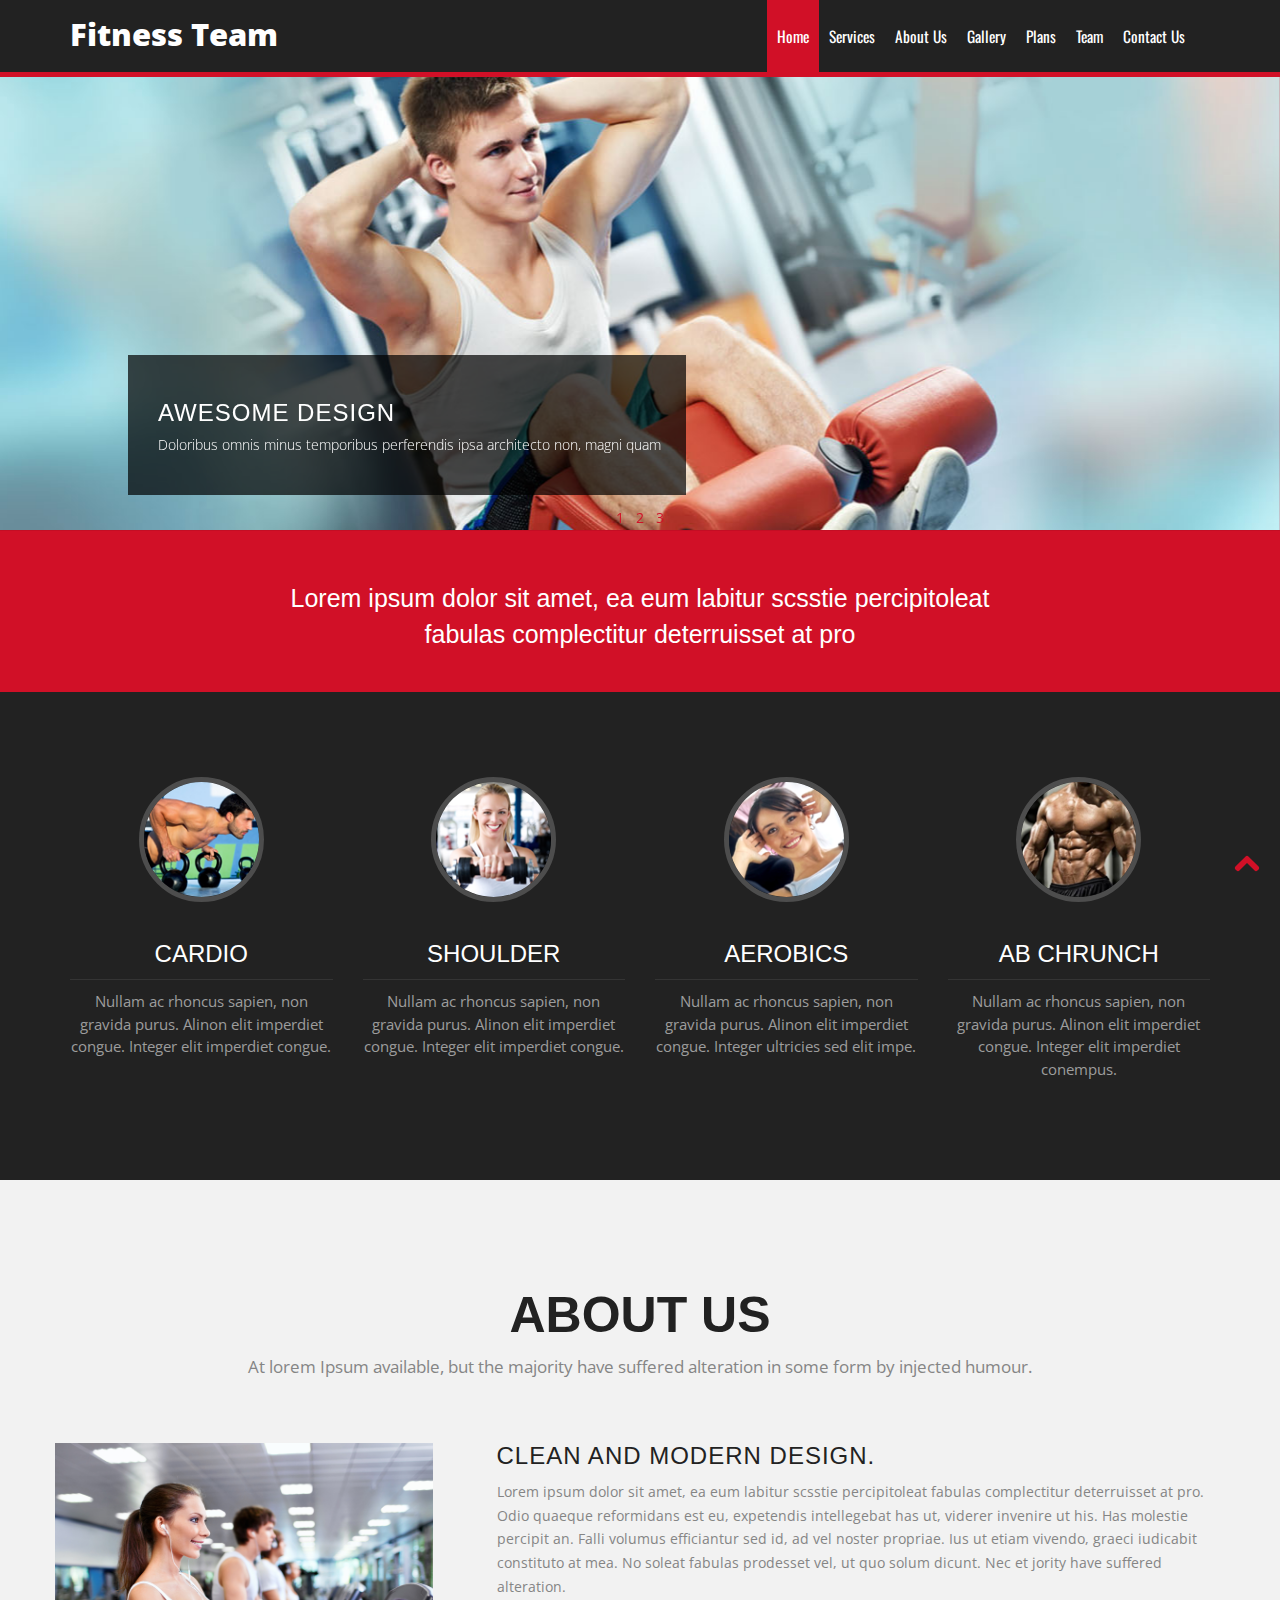
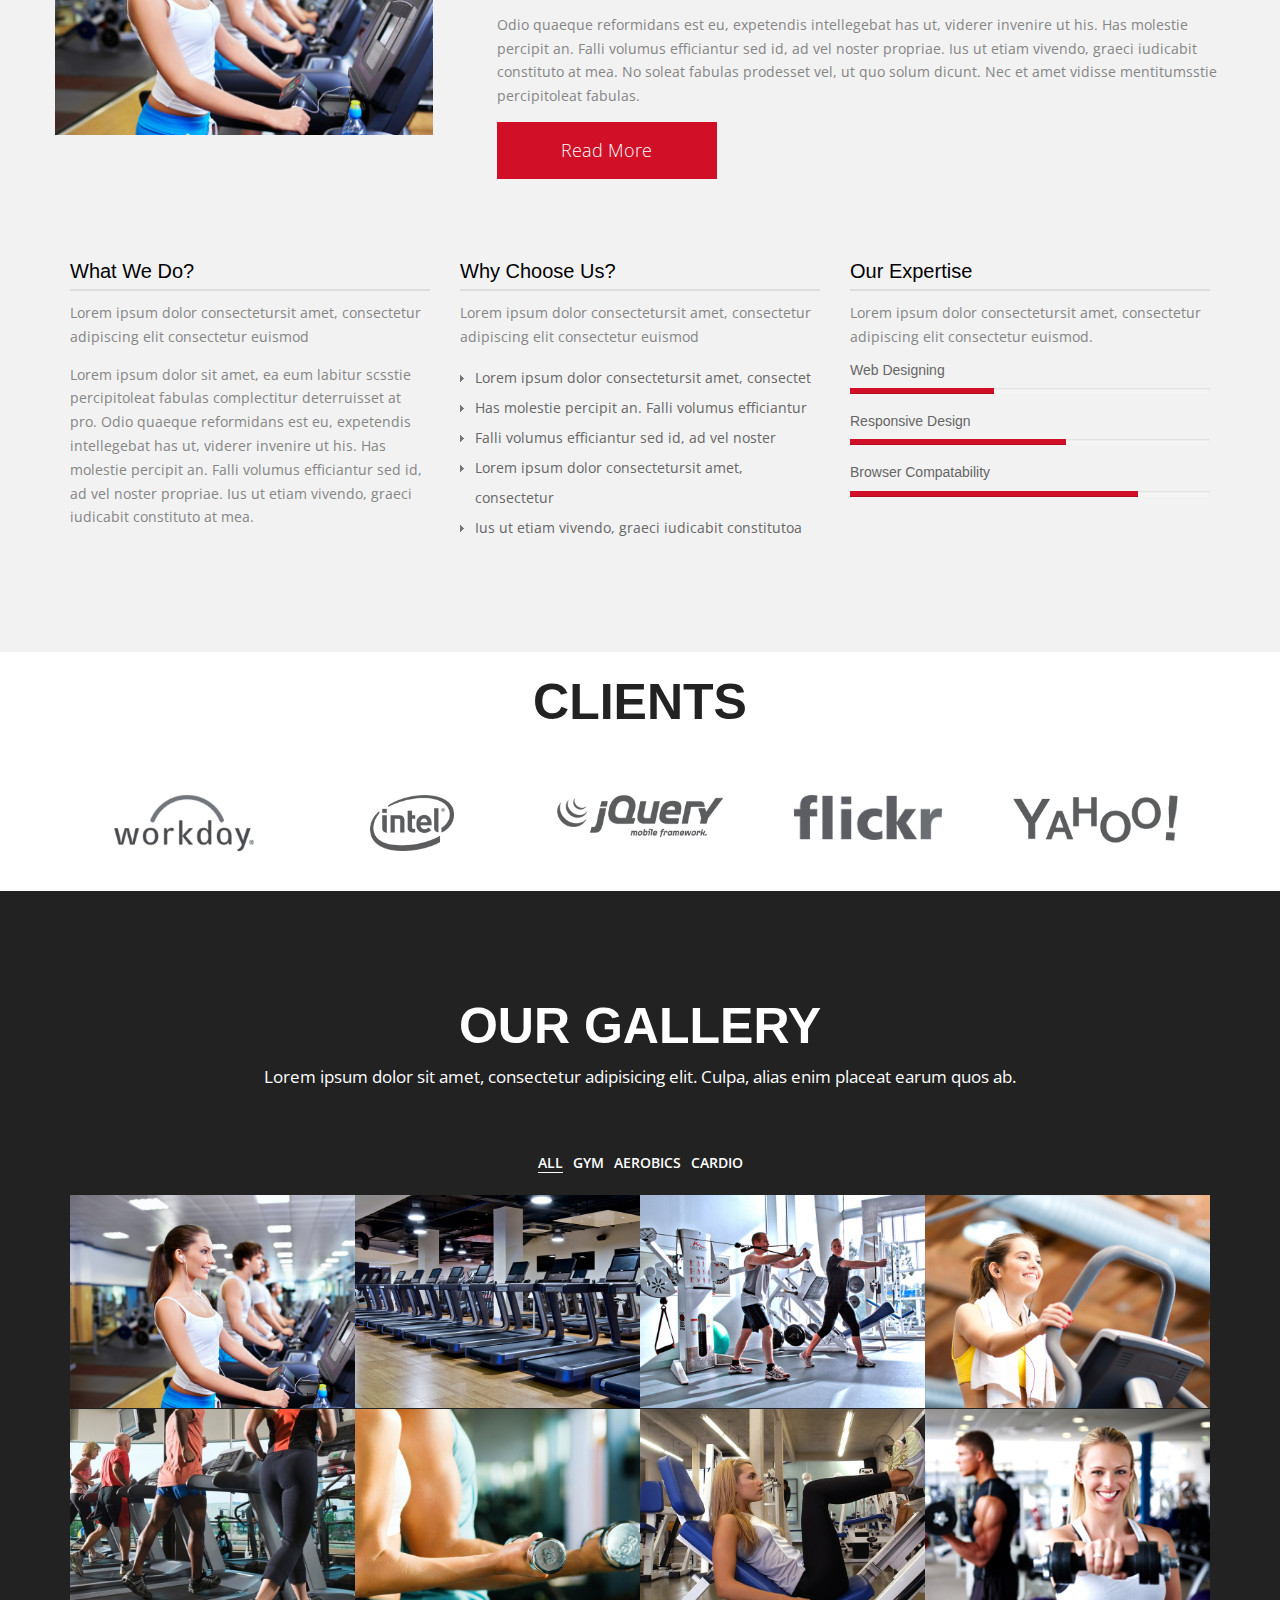
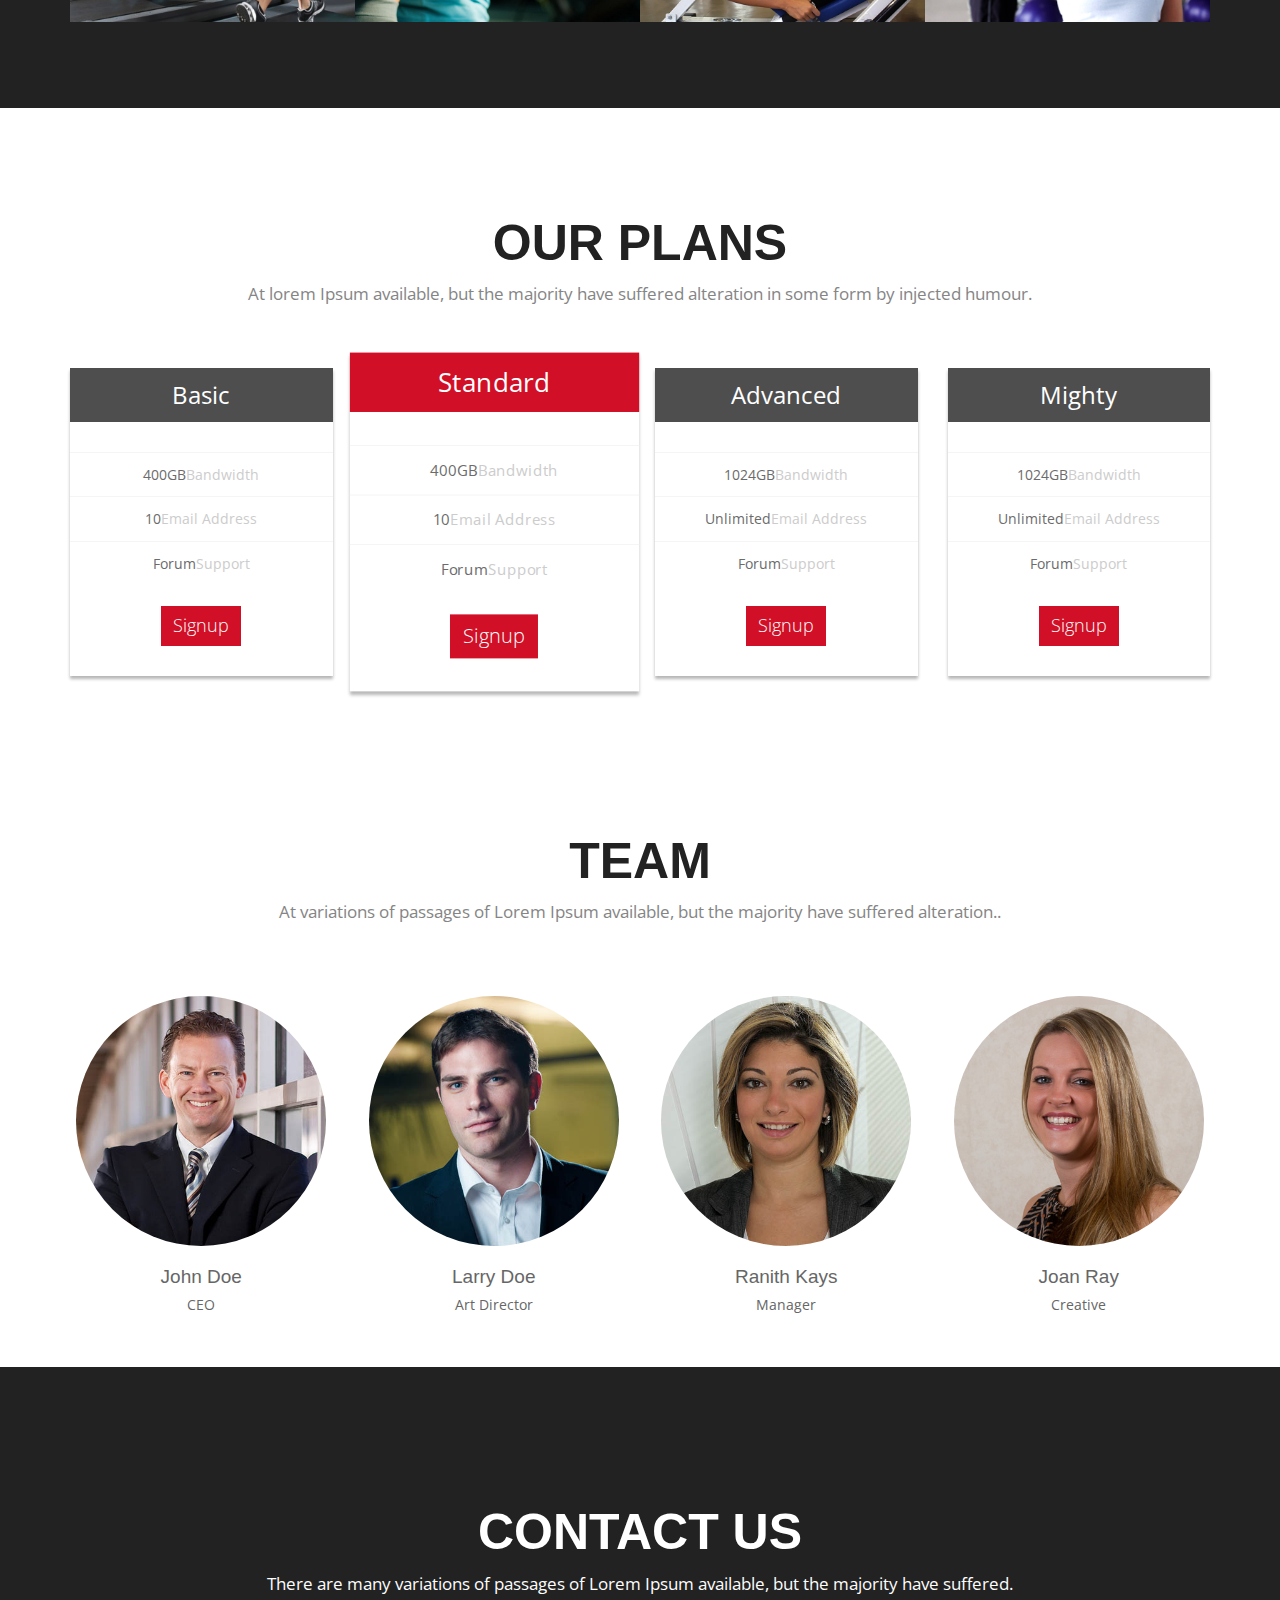
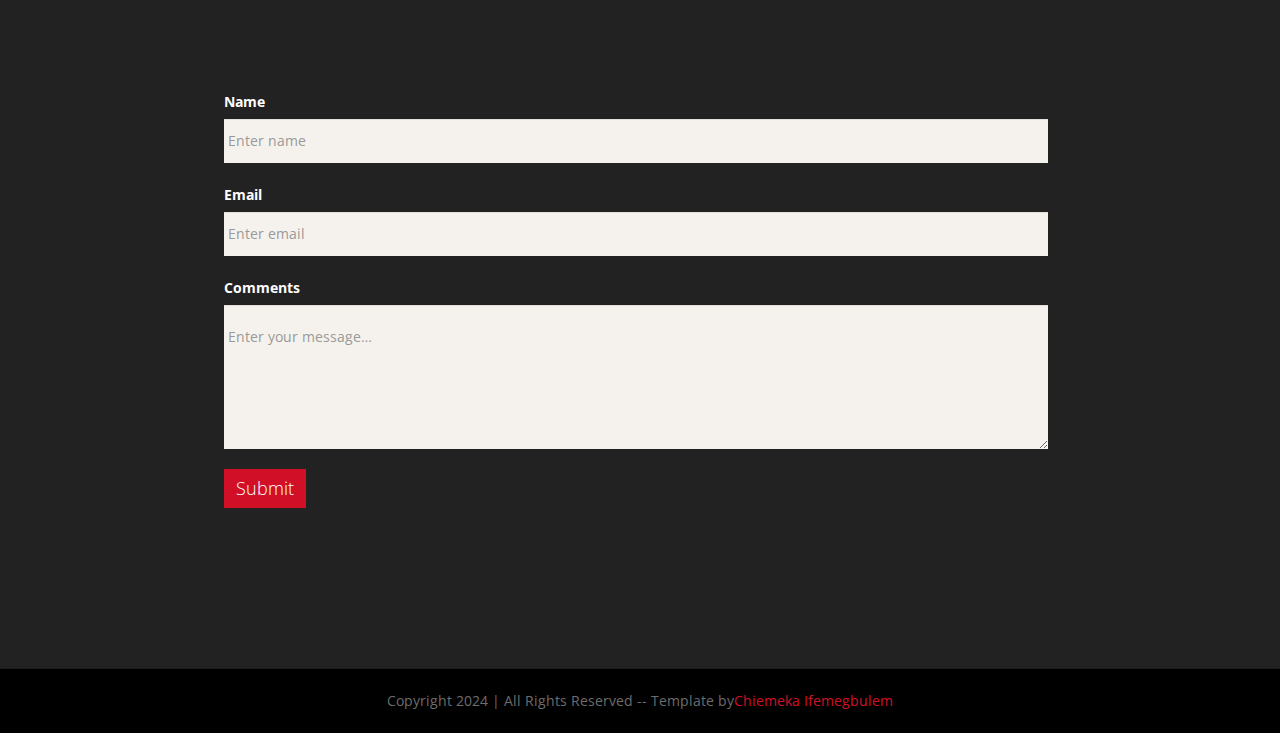
<file: fitness-team/index.html>
<!doctype html><head><meta charset="utf-8"><meta name="viewport" content="width=device-width,initial-scale=1,maximum-scale=1"><title>Fitness HTML5 Responsive web template</title><meta name="description" content=""><meta name="author" content="Chiemeka_Ifemegbulem"><link rel="stylesheet" href="css/bootstrap.min.css"><link rel="stylesheet" type="text/css" href="css/isotope.css" media="screen"><link rel="stylesheet" href="js/fancybox/jquery.fancybox.css" type="text/css" media="screen"><link href="css/animate.css" rel="stylesheet" media="screen"><link href="flexslider/flexslider.css" rel="stylesheet"><link href="js/owl-carousel/owl.carousel.css" rel="stylesheet"><link rel="stylesheet" href="css/styles.css"><link href="font/css/font-awesome.min.css" rel="stylesheet"></head><body><header class="header"><div class="container"><nav class="navbar navbar-inverse" role="navigation"><div class="navbar-header"><button type="button" id="nav-toggle" class="navbar-toggle" data-toggle="collapse" data-target="#main-nav"><span class="sr-only">Toggle navigation</span><span class="icon-bar"></span><span class="icon-bar"></span><span class="icon-bar"></span></button><a href="index.html#" class="navbar-brand scroll-top logo animated bounceInLeft"><b><i>Fitness Team</i></b></a></div><div id="main-nav" class="collapse navbar-collapse"><ul class="nav navbar-nav" id="mainNav"><li class="active" id="firstLink"><a href="index.html#home" class="scroll-link">Home</a></li><li><a href="index.html#services" class="scroll-link">Services</a></li><li><a href="index.html#aboutUs" class="scroll-link">About Us</a></li><li><a href="index.html#work" class="scroll-link">Gallery</a></li><li><a href="index.html#plans" class="scroll-link">Plans</a></li><li><a href="index.html#team" class="scroll-link">Team</a></li><li><a href="index.html#contactUs" class="scroll-link">Contact Us</a></li></ul></div></nav></div></header><div id="#top"></div><section id="home"><div class="banner-container"><div id="main-slider" class="flexslider"><ul class="slides"><li><img src="images/slides/1.jpg" alt=""><div class="flex-caption"><h3>Awesome Design</h3><p>Doloribus omnis minus temporibus perferendis ipsa architecto non, magni quam</p></div></li><li><img src="images/slides/2.jpg" alt=""><div class="flex-caption"><h3>Fully Responsive</h3><p>Lorem ipsum dolor sit amet, consectetur adipisicing elitincidunt eius magni provident.</p></div></li><li><img src="images/slides/3.jpg" alt=""><div class="flex-caption"><h3>Multi-purpose Theme</h3><p>Lorem ipsum dolor sit amet, consectetur adipiscing elit donec mer lacinia.</p></div></li></ul></div></div><div class="container hero-text2"><h3>Lorem ipsum dolor sit amet, ea eum labitur scsstie percipitoleat<br>fabulas complectitur deterruisset at pro</h3></div></section><section id="services" class="page-section colord"><div class="container"><div class="row"><div class="col-md-3 text-center"><i class="circle"><img src="images/clock.png" alt=""></i><h3>CARDIO</h3><p>Nullam ac rhoncus sapien, non gravida purus. Alinon elit imperdiet congue. Integer elit imperdiet congue.</p></div><div class="col-md-3 text-center"><i class="circle"><img src="images/eye.png" alt=""></i><h3>SHOULDER</h3><p>Nullam ac rhoncus sapien, non gravida purus. Alinon elit imperdiet congue. Integer elit imperdiet congue.</p></div><div class="col-md-3 text-center"><i class="circle"><img src="images/cart.png" alt=""></i><h3>AEROBICS</h3><p>Nullam ac rhoncus sapien, non gravida purus. Alinon elit imperdiet congue. Integer ultricies sed elit impe.</p></div><div class="col-md-3 text-center"><i class="circle"><img src="images/heart.png" alt=""></i><h3>AB CHRUNCH</h3><p>Nullam ac rhoncus sapien, non gravida purus. Alinon elit imperdiet congue. Integer elit imperdiet conempus.</p></div></div></div></section><section id="aboutUs"><div class="container"><div class="heading text-center"><h2>About Us</h2><p>At lorem Ipsum available, but the majority have suffered alteration in some form by injected humour.</p></div><div class="row feature design"><div class="area1 columns right"><h3>Clean and Modern Design.</h3><p>Lorem ipsum dolor sit amet, ea eum labitur scsstie percipitoleat fabulas complectitur deterruisset at pro. Odio quaeque reformidans est eu, expetendis intellegebat has ut, viderer invenire ut his. Has molestie percipit an. Falli volumus efficiantur sed id, ad vel noster propriae. Ius ut etiam vivendo, graeci iudicabit constituto at mea. No soleat fabulas prodesset vel, ut quo solum dicunt. Nec et jority have suffered alteration.</p><p>Odio quaeque reformidans est eu, expetendis intellegebat has ut, viderer invenire ut his. Has molestie percipit an. Falli volumus efficiantur sed id, ad vel noster propriae. Ius ut etiam vivendo, graeci iudicabit constituto at mea. No soleat fabulas prodesset vel, ut quo solum dicunt. Nec et amet vidisse mentitumsstie percipitoleat fabulas.</p><a href="index.html#" class="btn">Read More</a></div><div class="area2 columns feature-media left"><img src="images/feature-img-1.png" alt="" width="100%"></div></div><div class="row dataTxt"><div class="col-md-4 col-sm-6"><h4>What We Do?</h4><p>Lorem ipsum dolor consectetursit amet, consectetur adipiscing elit consectetur euismod</p><p>Lorem ipsum dolor sit amet, ea eum labitur scsstie percipitoleat fabulas complectitur deterruisset at pro. Odio quaeque reformidans est eu, expetendis intellegebat has ut, viderer invenire ut his. Has molestie percipit an. Falli volumus efficiantur sed id, ad vel noster propriae. Ius ut etiam vivendo, graeci iudicabit constituto at mea.</p><br></div><div class="col-md-4 col-sm-6"><h4>Why Choose Us?</h4><p>Lorem ipsum dolor consectetursit amet, consectetur adipiscing elit consectetur euismod</p><ul class="listArrow"><li>Lorem ipsum dolor consectetursit amet, consectet</li><li>Has molestie percipit an. Falli volumus efficiantur</li><li>Falli volumus efficiantur sed id, ad vel noster</li><li>Lorem ipsum dolor consectetursit amet, consectetur</li><li>Ius ut etiam vivendo, graeci iudicabit constitutoa</li></ul></div><div class="col-md-4 col-sm-6"><h4>Our Expertise</h4><p>Lorem ipsum dolor consectetursit amet, consectetur adipiscing elit consectetur euismod.</p><h6>Web Designing</h6><div class="progress pb-sm"><div class="progress-bar progress-bar-red" role="progressbar" aria-valuenow="40" aria-valuemin="0" aria-valuemax="100" style="width:40%"><span class="sr-only">40% Complete (success)</span></div></div><h6>Responsive Design</h6><div class="progress pb-sm"><div class="progress-bar progress-bar-red" role="progressbar" aria-valuenow="60" aria-valuemin="0" aria-valuemax="100" style="width:60%"><span class="sr-only">40% Complete (success)</span></div></div><h6>Browser Compatability</h6><div class="progress pb-sm"><div class="progress-bar progress-bar-red" role="progressbar" aria-valuenow="80" aria-valuemin="0" aria-valuemax="100" style="width:80%"><span class="sr-only">40% Complete (success)</span></div></div></div></div></div></section><section id="clients"><div id="demo" class="clients"><div class="container"><div class="heading text-center"><h2>Clients</h2></div><div class="row"><div class="col-md-12"><div class="customNavigation"><a class="prev"><i class="fa fa-chevron-circle-left"></i></a><a class="next"><i class="fa fa-chevron-circle-right"></i></a></div><div id="owl-demo" class="owl-carousel"><div class="item"><span class="helper"><img src="images/clients/client-1.png" alt="client"></span></div><div class="item"><span class="helper"><img src="images/clients/client-2.png" alt="client"></span></div><div class="item"><span class="helper"><img src="images/clients/client-3.png" alt="client"></span></div><div class="item"><span class="helper"><img src="images/clients/client-4.png" alt="client"></span></div><div class="item"><span class="helper"><img src="images/clients/client-5.png" alt="client"></span></div><div class="item"><span class="helper"><img src="images/clients/client-6.png" alt="client"></span></div><div class="item"><span class="helper"><img src="images/clients/client-7.png" alt="client"></span></div><div class="item"><span class="helper"><img src="images/clients/client-8.png" alt="client"></span></div><div class="item"><span class="helper"><img src="images/clients/client-9.png" alt="client"></span></div></div></div></div></div></div></section><section id="work" class="page-section page"><div class="container text-center"><div class="heading"><h2>Our Gallery</h2><p>Lorem ipsum dolor sit amet, consectetur adipisicing elit. Culpa, alias enim placeat earum quos ab.</p></div><div class="row"><div class="col-md-12"><div id="portfolio"><ul class="filters list-inline"><li><a class="active" data-filter="*" href="index.html#">All</a></li><li><a data-filter=".photography" href="index.html#">GYM</a></li><li><a data-filter=".branding" href="index.html#">AEROBICS</a></li><li><a data-filter=".web" href="index.html#">CARDIO</a></li></ul><ul class="items list-unstyled clearfix animated fadeInRight showing" data-animation="fadeInRight" style="position:relative;height:438px"><li class="item branding" style="position:absolute;left:0;top:0"><a href="images/work/1.jpg" class="fancybox"><img src="images/work/1.jpg" alt=""><div class="overlay"><span>Etiam porta</span></div></a></li><li class="item photography" style="position:absolute;left:292px;top:0"><a href="images/work/2.jpg" class="fancybox"><img src="images/work/2.jpg" alt=""><div class="overlay"><span>Lorem ipsum</span></div></a></li><li class="item branding" style="position:absolute;left:585px;top:0"><a href="images/work/3.jpg" class="fancybox"><img src="images/work/3.jpg" alt=""><div class="overlay"><span>Vivamus quis</span></div></a></li><li class="item photography" style="position:absolute;left:877px;top:0"><a href="images/work/4.jpg" class="fancybox"><img src="images/work/4.jpg" alt=""><div class="overlay"><span>Donec ac tellus</span></div></a></li><li class="item photography" style="position:absolute;left:0;top:219px"><a href="images/work/5.jpg" class="fancybox"><img src="images/work/5.jpg" alt=""><div class="overlay"><span>Etiam volutpat</span></div></a></li><li class="item web" style="position:absolute;left:292px;top:219px"><a href="images/work/6.jpg" class="fancybox"><img src="images/work/6.jpg" alt=""><div class="overlay"><span>Donec congue</span></div></a></li><li class="item photography" style="position:absolute;left:585px;top:219px"><a href="images/work/7.jpg" class="fancybox"><img src="images/work/7.jpg" alt=""><div class="overlay"><span>Nullam a ullamcorper diam</span></div></a></li><li class="item web" style="position:absolute;left:877px;top:219px"><a href="images/work/8.jpg" class="fancybox"><img src="images/work/8.jpg" alt=""><div class="overlay"><span>Etiam consequat</span></div></a></li></ul></div></div></div></div></section><section id="plans" class="page-section"><div class="container"><div class="heading text-center"><h2>Our Plans</h2><p>At lorem Ipsum available, but the majority have suffered alteration in some form by injected humour.</p></div><div class="row flat"><div class="col-lg-3 col-md-3 col-xs-12"><ul class="plan plan1"><li class="plan-name">Basic</li><li><strong>400GB</strong>Bandwidth</li><li><strong>10</strong>Email Address</li><li><strong>Forum</strong>Support</li><li class="plan-action"><a href="index.html#" class="btn btn-danger btn-lg">Signup</a></li></ul></div><div class="col-lg-3 col-md-3 col-xs-12"><ul class="plan plan2 featured"><li class="plan-name">Standard</li><li><strong>400GB</strong>Bandwidth</li><li><strong>10</strong>Email Address</li><li><strong>Forum</strong>Support</li><li class="plan-action"><a href="index.html#" class="btn btn-danger btn-lg">Signup</a></li></ul></div><div class="col-lg-3 col-md-3 col-xs-12"><ul class="plan plan3"><li class="plan-name">Advanced</li><li><strong>1024GB</strong>Bandwidth</li><li><strong>Unlimited</strong>Email Address</li><li><strong>Forum</strong>Support</li><li class="plan-action"><a href="index.html#" class="btn btn-danger btn-lg">Signup</a></li></ul></div><div class="col-lg-3 col-md-3 col-xs-12"><ul class="plan plan4"><li class="plan-name">Mighty</li><li><strong>1024GB</strong>Bandwidth</li><li><strong>Unlimited</strong>Email Address</li><li><strong>Forum</strong>Support</li><li class="plan-action"><a href="index.html#" class="btn btn-danger btn-lg">Signup</a></li></ul></div></div></div></section><section id="team" class="page-section"><div class="container"><div class="heading text-center"><h2>Team</h2><p>At variations of passages of Lorem Ipsum available, but the majority have suffered alteration..</p></div><div class="team-content"><div class="row"><div class="col-md-3 col-sm-6 col-xs-6"><div class="team-member pDark"><div class="member-img"><img class="img-responsive" src="images/photo-1.jpg" alt=""></div><h4>John Doe</h4><span class="pos">CEO</span><div class="team-socials"><a href="index.html#"><i class="fa fa-facebook"></i></a><a href="index.html#"><i class="fa fa-google-plus"></i></a><a href="index.html#"><i class="fa fa-twitter"></i></a></div></div></div><div class="col-md-3 col-sm-6 col-xs-6"><div class="team-member pDark"><div class="member-img"><img class="img-responsive" src="images/photo-2.jpg" alt=""></div><h4>Larry Doe</h4><span class="pos">Art Director</span><div class="team-socials"><a href="index.html#"><i class="fa fa-facebook"></i></a><a href="index.html#"><i class="fa fa-google-plus"></i></a></div></div></div><div class="col-md-3 col-sm-6 col-xs-6"><div class="team-member pDark"><div class="member-img"><img class="img-responsive" src="images/photo-3.jpg" alt=""></div><h4>Ranith Kays</h4><span class="pos">Manager</span><div class="team-socials"><a href="index.html#"><i class="fa fa-facebook"></i></a><a href="index.html#"><i class="fa fa-google-plus"></i></a><a href="index.html#"><i class="fa fa-twitter"></i></a></div></div></div><div class="col-md-3 col-sm-6 col-xs-6"><div class="team-member pDark"><div class="member-img"><img class="img-responsive" src="images/photo-4.jpg" alt=""></div><h4>Joan Ray</h4><span class="pos">Creative</span><div class="team-socials"><a href="index.html#"><i class="fa fa-facebook"></i></a><a href="index.html#"><i class="fa fa-google-plus"></i></a><a href="index.html#"><i class="fa fa-twitter"></i></a></div></div></div></div></div></div></section><section id="contactUs" class="contact-parlex"><div class="parlex-back"><div class="container"><div class="row"><div class="heading text-center"><h2>Contact Us</h2><p>There are many variations of passages of Lorem Ipsum available, but the majority have suffered.</p></div></div><div class="row mrgn30"><form method="post" action="index.html" id="contactfrm" role="form"><div class="col-sm-12"><div class="form-group"><label for="name">Name</label><input type="text" class="form-control" name="name" id="name" placeholder="Enter name" title="Please enter your name (at least 2 characters)"></div><div class="form-group"><label for="email">Email</label><input type="email" class="form-control" name="email" id="email" placeholder="Enter email" title="Please enter a valid email address"></div><div class="form-group"><label for="comments">Comments</label><textarea name="comment" class="form-control" id="comments" cols="3" rows="5" placeholder="Enter your message…" title="Please enter your message (at least 10 characters)"></textarea><button name="submit" type="submit" class="btn btn-lg btn-primary" id="submit">Submit</button></div><div class="result"></div></div></form></div></div></div></section><section class="copyright"><div class="container"><div class="row"><div class="col-sm-12 text-center">Copyright 2024 | All Rights Reserved -- Template by<a href="https://chiemekaifemegbulem.dev" target="_blank">Chiemeka Ifemegbulem</a></div></div></div></section><a href="index.html#top" class="topHome"><i class="fa fa-chevron-up fa-2x"></i></a><!--[if lte IE 8]><script src="//ajax.googleapis.com/ajax/libs/jquery/1.11.0/jquery.min.js"></script><![endif]--><script src="js/modernizr-latest.js"></script><script src="js/jquery-1.8.2.min.js" type="text/javascript"></script><script src="js/bootstrap.min.js" type="text/javascript"></script><script src="js/jquery.isotope.min.js" type="text/javascript"></script><script src="js/fancybox/jquery.fancybox.pack.js" type="text/javascript"></script><script src="js/jquery.nav.js" type="text/javascript"></script><script src="js/jquery.fittext.js"></script><script src="js/waypoints.js"></script><script src="flexslider/jquery.flexslider.js"></script><script src="js/custom.js" type="text/javascript"></script><script src="js/owl-carousel/owl.carousel.js"></script></body>
</file>
<file: fitness-team/css/isotope.css>
/* Start: Recommended Isotope styles */

/**** Isotope Filtering ****/

.isotope-item {
  z-index: 2; 
padding: 5px;
background: #FFE4A9;
}

.isotope-hidden.isotope-item {
  pointer-events: none;
  z-index: 1;
}

/**** Isotope CSS3 transitions ****/

.isotope,
.isotope .isotope-item {
  -webkit-transition-duration: 0.8s;
     -moz-transition-duration: 0.8s;
      -ms-transition-duration: 0.8s;
       -o-transition-duration: 0.8s;
          transition-duration: 0.8s;
}

.isotope {
  -webkit-transition-property: height, width;
     -moz-transition-property: height, width;
      -ms-transition-property: height, width;
       -o-transition-property: height, width;
          transition-property: height, width;
}

.isotope .isotope-item {
  -webkit-transition-property: -webkit-transform, opacity;
     -moz-transition-property:    -moz-transform, opacity;
      -ms-transition-property:     -ms-transform, opacity;
       -o-transition-property:         top, left, opacity;
          transition-property:         transform, opacity;
}

/**** disabling Isotope CSS3 transitions ****/

.isotope.no-transition,
.isotope.no-transition .isotope-item,
.isotope .isotope-item.no-transition {
  -webkit-transition-duration: 0s;
     -moz-transition-duration: 0s;
      -ms-transition-duration: 0s;
       -o-transition-duration: 0s;
          transition-duration: 0s;
}

/* End: Recommended Isotope styles */



/* disable CSS transitions for containers with infinite scrolling*/
.isotope.infinite-scrolling {
  -webkit-transition: none;
     -moz-transition: none;
      -ms-transition: none;
       -o-transition: none;
          transition: none;
}



/**** Isotope styles ****/

/* required for containers to inherit vertical size from window */
/*html,
body {
  height: 100%;
}*/

#container {
  border: 1px solid #666;
  padding: 5px;
  margin-bottom: 20px;
}

.element {
  width: 110px;
  height: 110px;
  margin: 5px;
  float: left;
  overflow: hidden;
  position: relative;
  background: #888;
  color: #222;
  -webkit-border-top-right-radius: 1.2em;
      -moz-border-radius-topright: 1.2em;
          border-top-right-radius: 1.2em;
}

.element.alkali          { background: #F00; background: hsl(   0, 100%, 50%); }
.element.alkaline-earth  { background: #F80; background: hsl(  36, 100%, 50%); }
.element.lanthanoid      { background: #FF0; background: hsl(  72, 100%, 50%); }
.element.actinoid        { background: #0F0; background: hsl( 108, 100%, 50%); }
.element.transition      { background: #0F8; background: hsl( 144, 100%, 50%); }
.element.post-transition { background: #0FF; background: hsl( 180, 100%, 50%); }
.element.metalloid       { background: #08F; background: hsl( 216, 100%, 50%); }
.element.other.nonmetal  { background: #00F; background: hsl( 252, 100%, 50%); }
.element.halogen         { background: #F0F; background: hsl( 288, 100%, 50%); }
.element.noble-gas       { background: #F08; background: hsl( 324, 100%, 50%); }


.element * {
  position: absolute;
  margin: 0;
}

.element .symbol {
  left: 0.2em;
  top: 0.4em;
  font-size: 3.8em;
  line-height: 1.0em;
  color: #FFF;
}
.element.large .symbol {
  font-size: 4.5em;
}

.element.fake .symbol {
  color: #000;
}

.element .name {
  left: 0.5em;
  bottom: 1.6em;
  font-size: 1.05em;
}

.element .weight {
  font-size: 0.9em;
  left: 0.5em;
  bottom: 0.5em;
}

.element .number {
  font-size: 1.25em;
  font-weight: bold;
  color: hsla(0,0%,0%,.5);
  right: 0.5em;
  top: 0.5em;
}

.variable-sizes .element.width2 { width: 230px; }

.variable-sizes .element.height2 { height: 230px; }

.variable-sizes .element.width2.height2 {
  font-size: 2.0em;
}

.element.large,
.variable-sizes .element.large,
.variable-sizes .element.large.width2.height2 {
  font-size: 3.0em;
  width: 350px;
  height: 350px;
  z-index: 100;
}

.clickable .element:hover {
  cursor: pointer;
}

.clickable .element:hover h3 {
  text-shadow:
    0 0 10px white,
    0 0 10px white
  ;
}

.clickable .element:hover h2 {
  color: white;
}
</file>
<file: fitness-team/css/styles.css>
/*
Author URI: http://webthemez.com/
*/

@import url(http://fonts.googleapis.com/css?family=Open+Sans:400,700,600);
@import url(http://fonts.googleapis.com/css?family=Oswald:400,700);
* {
	margin: 0;
	padding: 0;
	font-family: 'Open Sans', sans-serif;
}
body {
	height: 100%;
	font-family: 'Open Sans', sans-serif;
	font-size: 14px;
	line-height: 1.7;
	color: #666666;
	-webkit-font-smoothing: antialiased;
	-webkit-text-size-adjust: 100%;
	background: #fff;
	transition: all 0.3s linear;
	-webkit-transition: all 0.3s linear;
	-moz-transition: all 0.3s linear;
	-o-transition: all 0.3s linear;
}
::selection {
	color: #fff;
	background: #D11027;
}

::-moz-selection {
 color: #fff;
 background: #D11027;
}
p {
	color: #858585;
	margin: 0 0 1em !important;
}
h1, h2, h3, h4, h5, h6 {
	font-family:36px 'Open Sans', sans-serif;
}
.fitImage {
	max-width: 100%;
	vertical-align: middle;
	display: inline-block;
}
.animated {
	/* -webkit-animation-duration: 1s; */
	animation-duration: 1s;
	-webkit-animation-delay: 0s;
	animation-delay: 0s;
}
.mcbook {
	opacity: 0;
}
.show {
	opacity: 1;
}
.pDark p {
	color: #6D6D6D;
}
h6{
	font-size:14px;
}
.dataTxt ul li{
	list-style:none;
	line-height:30px;
}
.listArrow li{
background: url('../images/links-arrow.png') 0px 12px no-repeat;
padding-left:15px;
}
.progress {
height: 6px;
border-radius:0px;
}
.progress .progress-bar.progress-bar-red {
background: #D11027;
}
.progress .progress-bar.progress-bar-green {
background: #51D4B6;
}
.progress .progress-bar.progress-bar-lblue {
background: #9FDE32;
}
.feature a {
display: inline-block;
font-size: 18px;
color: #fff;
background: #D11027;
margin-right: 20px;
width: 220px;
text-align: center;
line-height: 41px;
/* border-radius: 10px; */
}
#services img{
	width:100%;
}
#services .circle{
width: 125px;
height: 125px;
display: inline-block;
background: transparent;
overflow: hidden;
border-radius: 50%;
border: 5px solid #4D4D4D;
}
#services .circle:hover {
	background:#FFF;	
	transition: all 0.2s linear 0s;
	-webkit-transition: all 0.2s linear 0s;
	-moz-transition: all 0.2s linear 0s;
	-o-transition: all 0.2s linear 0s;
}
.pDark h3 {
	color: #BEBEBE;
}
.btn {
	color:#fff;
	background: #D11027;
}
.btn:hover {
	 color:#fff !important;
	background:#F2001D;
}
 
.btn{
display: inline-block;
padding: 8px 12px;
	}
.btn, .form-control, .team-socials i {
	border-radius: 0px !important;
}
.form-group {
	margin: 0 auto;
	margin-bottom: 15px;
	width: 75%;
}
.form-control {
	border: none;
	padding: 22px 4px;
	outline: none;
	color: #5A5A5A;
	margin: 0;
	width: 210px;
	max-width: 100%;
	display: block;
	margin-bottom: 20px;
	background: #F5F2ED;
	font-size: inherit;
	border-radius: 0px !important;
	width: 99%;
}
.button-outline {
	-webkit-font-smoothing: antialiased;
	display: inline-block;
	vertical-align: middle;
	zoom: 1;
	color: #fff;
	padding: 10px 25px;
	border: 2px solid #fff;
	border-radius: 0px;
	font-size: 16px;
	font-weight: 400;
	background: rgba(255,255,255,0.15);
}
.button-outline:hover {
	color: #fff;
	background: rgba(255,255,255,0.35);
}
a {
	color: #D11027;
	text-decoration: none;
	text-shadow: none;
	-webkit-transition: all 0.2s linear;
	-moz-transition: all 0.2s linear;
	-ms-transition: all 0.2s linear;
	-o-transition: all 0.2s linear;
	transition: all 0.2s linear;
}
a:hover {
	color: #000;
	text-decoration: none;
}
.btn {
	border: 0px;
	border-radius: 0px;
}
.btn-primary {
	background: #D11027;
}
.form-control {
	border-radius: 0px;
}
.mrgn30 {
	margin: 30px 0;
}
.copyright {
color: #6D6D6D;
background: #000000;
padding: 20px 0;
border-top: 1px solid #1D1D1D;
}
#home{
background: #D11027;
}
#top {
	position: relative;
}
.topHome {
	position: fixed;
	bottom: 20px;
	right: 20px;
	z-index: 5;
}
.topHome:hover{
color:#F89F9F;	
	}
.navbar-inverse .navbar-nav > .active {
background: rgb(209, 16, 39);
}
/*  Sliders
==================================== */
 
.flex-direction-nav .flex-prev{
left:0px; 
}
.flex-direction-nav .flex-next{ 
right:0px;
}
.flex-caption {zoom: 1;
bottom: 35px; background-color: rgba(0, 0, 0, 0.7); color: #fff; margin: 0; padding: 25px 25px 25px 30px; position: absolute; left: 10%; }
.flex-caption h3 {color: #fff; letter-spacing: 1px; margin-bottom: 8px; text-transform: uppercase;}
.flex-caption p {margin: 0 0 15px;}	
/* Header 
----------------------------------------------*/
#section-top {
	background: #4E4E4E;
}
#section-top ul {
	margin: 0;
	padding: 0;
	list-style: none;
	float: right;
}
#section-top ul li {
	display: inline-block;
}
#section-top ul li a {
	border-radius: 2px;
	display: inline-block;
	height: 35px;
	line-height: 35px;
	width: 35px;
	text-align: center;
}
#section-top .region-top-first {
	float: right;
}
.header {
	position: fixed;
	width: 100%; 
	z-index: 100;
	border-radius: 0;
	top: 0px; 
	border-bottom: 5px solid #D11027;
	background:#222222;
}
.addBg {
	background: rgba(5, 5, 5, 0.94);
	transition: all 0.3s linear;
	-webkit-transition: all 0.3s linear;
	-moz-transition: all 0.3s linear;
	-o-transition: all 0.3s linear;
}
.navbar-inverse {
	background: transparent;
}
.navbar-inverse .navbar-toggle {
	background-color: #D11027;
}
.navbar-inverse .navbar-toggle .icon-bar {
/*background-color: #D11027;*/
;
}
.navbar-inverse .navbar-toggle:hover, .navbar-inverse .navbar-toggle:focus {
	background: #D11027;
}
.navbar-inverse .navbar-nav > li > a:hover, .navbar-inverse .navbar-nav > li > a:focus {
	color: #fff;
}
.navbar-inverse .navbar-toggle:hover .icon-bar {
	background: #fff;
}
.navbar-toggle {
}
.hero-text {
	color: #676e73;
	width: 83%;
	text-align: center;
	margin: 23% auto 24px auto;
	font-family: 'Oswald', sans-serif;
}
.hero-text p {
	font-family: 'Oswald', sans-serif;
	padding: 0;
	margin: 12px 8% 0;
	text-shadow: 0px 1px 2px rgba(0, 0, 0, .2);
}
/*.carousel-inner*/
#myCarousel {
	margin-top: 50px;
	border-bottom: 4px solid #D11027;
}
.carousel-inner > .item {
}
.carousel-caption {
	padding: 0px;
	bottom: 40%;
	display: block;
	height: 80px;
}
.carousel-caption h1 {
	font-size: 45px;
	padding: 10px 15px;
	background: rgba(128, 180, 33, 0.80);
	color: #FFFFFF;
	text-shadow: none;
	font-weight: bold;
	display: inline-block;
}
.carousel-caption h3 {
	font-size: 30px;
	color: #1C4604;
	font-weight: bold;
	text-shadow: #fff 1px 1px 1px;
}
.actionPanel {
	padding: 25px 0;
	background: #D11027;
}
.actionPanel h3 {
	margin: 0px;
}
.circle {
	background: #fff;
	height: 90px;
	width: 90px;
	border-radius: 0px;
	color: #D11027;
	line-height: 90px !important;
}
#section-strapline {
	background: #f00bfff;
	line-height: 42px;
	clear: both;
}
/*----Nav ----*/
.header .navbar-brand {
	float: left; 
	line-height: 18px;
	height: 50px;/*color:#D11027;*/
}
.navbar-brand b {
	color: #D11027;
	font-family: 'Oswald', sans-serif;
	font-weight: 900;
}
.navbar-brand b i {
	color: #fff;
	font-style: normal;
}
.logo {
	font-size: 2.2em;
	text-shadow: none;
	margin: 8px 0 0 0;
}
.logo:hover {
	color: #5A5A5A;
}
.header .navbar {
	margin: 0;
	background: transparent;
	border: 0;
}
.hero-text2{
	padding:30px 0;
	text-align:center;	
}
.hero-text2 h3{
	font-size: 25px;
	color: #fff;
	line-height: 36px; 
	text-align: center
}
.navbar-inverse .navbar-nav > li > a {
	color: #fff;
	font-size: 1.2em;
	line-height: normal;
	margin: 17px;
	padding: 6px 0px !important;
	border-radius: 5px;
	font-family: 'Oswald', sans-serif;
	font-weight: 400;
}
.navbar-inverse .navbar-nav > .active > a, .navbar-inverse .navbar-nav > .active > a:hover, .navbar-inverse .navbar-nav > .active > a:focus {
	color: #fff;
	background: none; 
	border-radius: 0px;
}
.navbar-inverse .navbar-nav > .active {
}
.navbar-nav > li:hover > a {
	color: #fff;
}
.header .navbar-nav > li > a {
	padding: 25px 18px;
}
.page-section {
	width: 100%;
	height: auto;
	padding: 35px 0;
}
.noPadd {
	padding: 0;
}
.page-section h1 {
	font-size: 3.5em;
	margin: 90px 0 30px;
	line-height: 1.2em;
}
.page-section h1 span {
	font-weight: 200;
}
.page-section h2 {
	color: #D11027;
}
.page-section p {
	font-size: 15px;
	line-height: 1.5em;
}
.darkBg {
	background: #000;
}
.darkBg .fa {
	color: #D11027;
}
/*--- Banner ----*/
.banner-container {
	width: 100%;
	position: relative;
	padding: 0px;
	box-shadow: 0px 0px 1px rgba(0,0,0,0.4);
	/*background: url("../images/banner-bg.jpg") no-repeat;*/
	background-size: 100% 100%;
	background-size: cover;
	position: relative; 
	margin-top:68px;
}
.banner-container:before {
position: absolute;
width: 100%; 
z-index: 1; 
content: '';
height: inherit;
top: 75px;
bottom: 0px;
}
.banner-container > img {
	width: 100%;
}
.banner-content {
	position: absolute;
	z-index: 3;
	top: 0px;
	left: 0px;
	right: 0px;
}
.hero-text h1 {
	color: #fff;
	font-size: 6.5em;
	margin: 2% 0 30px;
	line-height: 50px;  
	font-size: 48px;
	margin: 37px 0 13px; 
}
.hero-text p {
	font-size: 1.6em;
	color: #fff;
	font-style: normal; 
	text-shadow: 1px 1px 1px #8F8F8F;
}
.arrow-link {
display: inline-block;
font-size: 32px;
height: 50px;
line-height: 38px;
overflow: hidden;
text-align: center;
vertical-align: top;
width: 50px;
border: 4px solid #fff;
border-radius: 50%;
}
a.arrow-link {
	color: #fff;
}
a.arrow-link i{
font-size:28px;
}
a.arrow-link:hover {
	color: #fff;
}
.colord {
	background:#222;
}
.colord p {
	color:#9D9D9D;
}
.colord h3 {
	color: #fff;
border-bottom: 1px solid #343434;
line-height: 50px;
}
.hero-button {
	text-align: center;
	background: rgba(255, 255, 255, 0.36);
	border: 1px solid #fff;
	padding: 20px;
	display: inline-block;
	margin: 0 auto;
	clear: left;
	width: auto;
}
.hero-img {
	text-align: center;
	margin: 124px auto 24px auto;
}
.da-slider {
	margin: 0 auto !important;
}
.heading h2 {
	color: #222;
}
#contactUs .heading h2 {
	color: #fff;
}
.sub-heading {
	padding: 15px 0;
}
.sub-heading h2 {
	font-size: 18px;
	margin: 15px 0 8px !important;
}
.sub-heading p {
	color: #5A5A5A;
}
.heading {
	padding: 3px 10px;
	padding-bottom: 15px;
	margin-bottom: 30px;
	display: block;
}
.heading p {
	font-size: 1.2em;
}
.pdingBtm30 {
	padding-bottom: 30px;
}
.da-arrows span:after {
	width: 25px;
	height: 37px;
}
.da-arrows span {
	position: absolute;
	top: 50%;
	height: 34px;
	width: 34px;
	border-radius: 60px;
	background: none;
}
.da-dots span {
	display: inline-block;
	position: relative;
	width: 16px;
	height: 16px;
	border-radius: 50%;
	background: rgba(255, 255, 255, 0.13);
	margin: 3px;
	cursor: pointer;
	box-shadow: 1px 1px 1px rgba(0,0,0,0.1) inset, 1px 1px 1px rgba(255,255,255,0.1);
	border: 2px solid #D11027;
}
img, video, iframe, embed, object {
	max-width: 100%;
	height: auto;
}
/* Features
    -------------------------------------------------*/
#aboutUs {
	background:#F2F2F2;
	padding-top: 35px;
	padding-bottom: 25px;
	overflow: hidden;
}
#aboutUs .feature {
	margin-top: 30px;
	margin-bottom: 54px;
}
#aboutUs .right {
	padding-left: 32px;
	float: right;
}
#aboutUs .left {
	padding-right: 32px;
	float: left;
}
#aboutUs h3 {
	font: 18px/34px;
	text-transform: uppercase;
	letter-spacing: 1px;
	color: #222;
	margin-top:0px;
}
.dataTxt h4 {
font-size: 20px;
border-bottom: 2px solid #DDDDDD;
line-height: 36px;
color:#000;
}
.fluid-video-wrapper {
	margin-top: 18px;
}
#aboutUs .left {
	padding-right: 32px;
	float: left;
}
#aboutUs .right {
	float: right;
}
.row .area1 {
	width: 65%;
}
.row .area2 {
	width: 35%;
}
/* Services
    -------------------------------------------------*/
.grid .text-content {
	padding-left: 35%;
}
.grid .text-content {
	display: block;
	padding-left: 19%;
	padding-right: 8%;
}
.grid .grid-item {
}
.grid .text-content h5 {
	font-weight: bold;
}
.grid .grid-item .item-content {
	display: block;
	outline: none;
	text-decoration: none;
	padding: 20px 0;
}
.item-content .fa {
	position: absolute;
	color: #646464;
	font-size: 4.5em;
	top: 36px;
}
/* Team
    ---------------------------------------------------*/
.team-member {
	margin-bottom: 15px;
}
.member-img {
	overflow: hidden; 
	padding: 5px;
	position:relative;
}
.team-member .member-img img {
	max-width: 250px;
	margin: 0 auto;
border-radius: 50%;
}
.team-member h4 {
	font-size: 19px;
	line-height: 32px;
	margin: 10px 0 0;
	text-align: center;
}
.team-member .pos {
	display: block;
	margin: 0;
	text-align: center;
}
.team-member .contact a {
	padding: 0 8px;
}
.team-socials {
	position:absolute;
	bottom:70px;
	left:0px;
	right:0px;
}
.team-socials a {
	background: white;
	padding: 7px 0;
	margin: 2px;
}
#contactUs {
 background:#222; 
}
#contactUs .btn {
	border-radius: 0px !important;
	background: #D11027;
}
.descrition {
	min-height: 90px;
	/*text-align: center;*/
    /*border-bottom: 1px solid #dadde2;*/
	padding: 5px 15px;
}
.team-member {
	padding-top: 5px;
}
.team-socials {
	margin: 15px 0;
	opacity: 0;
	text-align: center;
}
.team-member:hover .team-socials {
	opacity: 1;
	-webkit-transition: all 1s ease;
	-moz-transition: all 1s ease;
	-ms-transition: all 1s ease;
	-o-transition: all 1s ease;
	transition: all 1s ease;
}
.team-socials i {
	width: 35px;
	height: 35px;
	position: relative;
	display: inline-block;
	text-align: center;
	font-size: 18px;
}
ul.plan.plan2.featured .plan-name {
background: #D11027;
}
/* --Portfolio----- */
#work {
	background: #222;
	color: #fff;
}
#work h2 {
	color: #fff !important;
}
#work p {
	color: #fff;
}
#portfolio {
	width: 100%
}
#portfolio .filters {
	margin-bottom: 20px
}
#portfolio .filters li a {
	color: #999;
	font-weight: 600;
	text-transform: uppercase;
}
#portfolio .filters li a, #portfolio .filters li a:hover, #portfolio .filters li a:focus {
	color: #fff
}
#portfolio .filters li a.active {
	color: #fff !important;
border-bottom: solid #fff 1px;
}
#portfolio .items {
	margin-bottom: 0
}
#portfolio .items li {
	position: relative;
	float: left;
	width: 25%;
	overflow: hidden;
}
#portfolio .items li a img {
	width: 100%;
	-webkit-transition: all 0.3s ease-in-out;
	-moz-transition: all 0.3s ease-in-out;
	-o-transition: all 0.3s ease-in-out;
	transition: all 0.3s ease-in-out;
}
#portfolio .items li a .overlay {
	position: absolute;
	top: 0;
	left: 0;
	width: 100%;
	height: 100%;
	background-color: #000;
	background-color: rgba(0,0,0,0.65);
	-webkit-transition: all 0.3s ease-in-out;
	-moz-transition: all 0.3s ease-in-out;
	-o-transition: all 0.3s ease-in-out;
	transition: all 0.3s ease-in-out;
	opacity: 0;
}
#portfolio .items li a .overlay span {
	color: #FFF;
	position: absolute;
	height: 50px;
	top: 50%;
	left: 0px;
	right: 0px;
	margin-top: -25px;
	line-height: 50px;
	background: url('../images/zoom.png') top center no-repeat;
	padding: 17px 0;
}
#portfolio .items li a:hover .overlay {
	opacity: 1
}
#portfolio .items li a:hover img {
	-webkit-transform: scale(1.1);
	-moz-transform: scale(1.1);
	-ms-transform: scale(1.1);
	-o-transform: scale(1.1);
	transform: scale(1.1);
}
nav#filter {
	margin-bottom: 1.5em;
}
nav#filter li {
	display: inline-block;
	margin: 0 0 0 5px;
}
nav#filter a {
	padding: 4px 12px;
	line-height: 20px;
	border: 1px solid #D11027;
	text-decoration: none;
}
.current {
	background: #D11027;
	color: #fff;
} 
.page-section.intro {
	min-height: 600px;
}
.btn {
	font-weight: 200;
}
.btn-dark {
	background: #444;
	color: #fff;
}
.btn-dark:hover {
	background: #000;
	color: #fff;
}
.back-to-top {
	display: inline-block;
	clear: both;
	background: #fff;
	color: #333;
	padding: 0 10px 5px;
	margin: 20px 0 0;
	text-shadow: none;
}
.back-to-top:hover {
	background: #333;
	color: #fff;
	text-decoration: none;
}
hr {
	border-color: #ddd;
}
body {
	margin: 0;
	font-family: Arial, sans-serif;
}
#navigation {
	position: fixed;
	top: 0;
	right: 0;
	margin: 0;
	padding: 0;
	width: 200px;
	background: #ffffff;
	box-shadow: 0 10px 10px -10px #000000;
}
#navigation > li {
	margin: 0;
	padding: 0;
	list-style: none;
}
#navigation > li > a {
	margin: 1px;
	color: #000000;
	background: #cccccc;
	display: block;
	padding: 5px;
	text-decoration: none;
	transition: all 400ms;
}
#navigation > li > a.current,  #navigation > li:hover > a {
	background: #999999;
}

.pageSection {
	min-height: 600px;
	padding: 20px;
	background: #dddddd;
}
.pageSection:nth-child(odd) {
	background: #eeeeee;
}
.socialIcons li {
	list-style: none;
	display: inline;
	margin-right: 6px;
}
footer {
	border-top: 1px solid #303030;
	padding: 45px 0;
	background: #fff;
}
.social a:hover {
	color: #000;
}
.social a {
	font-size: 32px;
	margin: 0 10px;
	color: #D11027;
}
.contact ul li {
	margin-bottom: 10px;
}
.contact ul li i {
	margin-right: 15px;
}
/*Clients*/
.clients #owl-demo .item {
	background: none;
}
.clients .helper {
	display: inline-block;
	height: 100%;
	vertical-align: middle;
}
.clients .helper img {
	vertical-align: middle;
	max-height: 70px;
	max-width: 80%;
}
.clients .helper:hover {
	cursor: e-resize;
}
.clients .customNavigation > a {
	font-size: 25px;
	cursor: pointer;
	margin: 0px 5px;
}
.portfolio-item img:hover {
	width: 110%;
	height: 110%;
}
footer{
	background: #060606;
}
footer h4{
font-size:24px;	
padding-bottom:12px;
}
footer .col ul {
margin: 0;
padding: 0;
list-style: none;
}
footer .col ul li, footer .col p {
font-size: 14px;
}
footer .col.col-social-icons i {
width: 40px;
height: 40px;
display: inline-block;
padding: 10px;
margin-right: 10px;
margin-bottom: 10px;
text-align: center;
font-size: 18px; 
color: #333;
border-radius: 0px;
border: 1px solid #333;
}
footer .col.col-social-icons i:hover{
color:#D11027;
}
footer input.form-control{
	padding: 18px 10px;
} 
.area1 a{
	margin-bottom:10px;
}
#services, #aboutUs, #work, #plans, #contactUs{
padding:85px 0;
} 
.heading h2 {
color: #222;
font-weight: bolder; 
text-transform: uppercase;
font-size: 50px;
}
@media (min-width: 768px) {
.header .navbar-brand {
	padding-left: 0;
}
.navbar-nav {
	float: right;
}
.navbar-inverse .navbar-nav > li > a {
	color: #fff;
	font-size: 1.1em;
	padding: 6px 0px !important;
	border-radius: 5px;
	margin: 19px 10px;
}

}

@media (max-width: 768px) {
.banner-container {
	background-size: contain;
}
#services, #aboutUs, #wor, #plans, #contactUs{
padding:45px 0;
}
.row .six {
	width: auto;
}
.da-slide h2 {
	font-size: 28px;
}
.banner-content p {
	font-size: 1.2em;
	text-shadow: none;
}
.hero-img {
	display: none;
}
.da-slide p {
	width: 67%;
	top: 122px;
}
.team-member .member-img img {
	max-width: 100%;
}
.da-slider {
	height: 380px;
	width: 100%;
	min-width: initial;
	margin: 0px !important;
}
.header .navbar-nav > li > a {
	padding: 25px 12px;
}
.portfolio-item img {
	text-decoration: none;
	display: block;
	width: 330px;
	height: 228px;
	float: left;
	margin: 0 3px 3px 0;
	opacity: 1;
	-webkit-transform: scale(1, 1);
	-webkit-transition-timing-function: ease-out;
	-webkit-transition-duration: 250ms;
	-moz-transform: scale(1, 1);
	-moz-transition-timing-function: ease-out;
	-moz-transition-duration: 250ms;
}
.portfolio-item:hover .folio-info {
	top: 0px;
}
.portfolio-item .portfolio-desc .folio-info {
	padding: 0px;
}
.portfolio-item .portfolio-desc .folio-info h5 {
	font-size: 1em;
} 
}

@media (max-width:760px) {
.header .navbar-nav > li > a {
	padding: 9px 12px !important;
	font-size: 14px; 
	margin: 0px;
}
.navbar-inverse .navbar-collapse, .navbar-inverse .navbar-form {
	border-color: #A8A8A8;
}
.row .area1, .row .area2 { 
display: block;
width: 100%;
}

}

@media (max-width: 480px) {
.header{
background:#000;
}
.hero-text2 h3 {
font-size: 18px;
color: #fff;
line-height: 28px;
text-align: center;
}
.flex-caption{
display:none;
}
.banner-container {
	background-size: contain;
}
.banner-container > img {
	width: 100%;
	height: 240px;
}
.responsive-headline {
	font-size: 16px !important
}
.hero-text {
margin-top: 22%;
}
.hero-text h1 { 
line-height: 35px; 
}
.responsive-headline {
font-size: 21px !important;
}
.navbar {
	min-height: 69px;
}
.arrow-link {
	display: none;
}
.da-slide h2 {
	font-size: 22px;
	top: 7px;
	text-shadow: none;
}
.da-slide p {
	width: 65%;
	top: 42px;
	height: 50px;
}
#section-top ul li a {
	height: 28px;
	line-height: 28px;
	width: 26px;
}
.team-socials a {
	background: white;
	padding: 1px 0;
	margin: 2px;
}
.team-socials i {
	width: 19px;
	height: 19px;
	position: relative;
	display: inline-block;
	text-align: center;
	font-size: 16px;
}
.page-section {
	padding: 0px;
}
.page-section h1 {
	font-size: 3em;
}
.page-section h2 {
	font-size: 2em;
}
.page-section p {
	font-size: 1em;
	margin: 0 0 20px;
}
.portfolio-item .portfolio-desc .folio-info h5 {
	font-size: 11px;
} 
.header .navbar-brand {
float: left;
padding: 12px 0px;
line-height: 18px; 
}
.navbar-toggle {
position: relative;
float: right;
padding: 9px 10px;
margin-top: 11px;
margin-right: 0px;
margin-bottom: 9px;
background-color: transparent;
border: 1px solid transparent;
border-radius: 4px;
}
#portfolio .items li {
position: relative;
float: left;
width: 50%;
overflow: hidden;
}
.navbar-inverse .navbar-nav > li > a {
padding: 7px 15px !important;
margin: 0px;
}
}

@media (max-width: 320px) {
.banner-container {
	background-size: contain;
}
.da-slider {
	height: 300px;
}
.da-slider {
	width: 100%;
	min-width: initial;
	position: relative;
	margin: 0 auto;
}
.da-dots {
	bottom: 2px;
}
.grid .text-content {
	padding-left: 29%;
	padding-right: 2%;
}
.portfolio-item:hover .folio-info {
	top: 0px;
}
.portfolio-item .portfolio-desc .folio-info h5 {
	text-transform: uppercase;
	text-align: center;
	font-weight: normal;
	font-size: 10px;
	margin: 10px 0 0 0;
}
nav#filter li {
	display: inline-block;
	margin: 0 0 23px 5px;
}
;
}
#owl-demo .item {
	background: #3fbf79;
	padding: 30px 0px;
	margin: 10px;
	color: #FFF;
	-webkit-border-radius: 3px;
	-moz-border-radius: 3px;
	border-radius: 3px;
	text-align: center;
}
.customNavigation {
	text-align: center;
}
.customNavigation a {
	-webkit-user-select: none;
	-khtml-user-select: none;
	-moz-user-select: none;
	-ms-user-select: none;
	user-select: none;
	-webkit-tap-highlight-color: rgba(0, 0, 0, 0);
}
 
.parlex-back {
	padding: 30px 0; 
	color: #FDFDFD !important;
}
.parlex-back .heading p {
	color: #FDFDFD;
}
#clients {
	background: #fff;
}
/*Price table*/
.flat .plan {
	border-radius: 0px;
	list-style: none;
	padding: 0 0 20px;
	margin: 0 0 15px;
	background: #fff;
	text-align: center;
	box-shadow: 0px 3px 3px rgba(0, 0, 0, 0.29) !important;
}
.flat .plan li {
	padding: 10px 15px;
	color: #ccc;
	border-top: 1px solid #f5f5f5;
	-webkit-transition: 300ms;
	transition: 300ms;
}
.flat .plan li.plan-price {
	border-top: 0;
}
.flat .plan li.plan-name {
	border-radius: 0;
	padding: 15px;
	font-size: 24px;
	line-height: 24px;
	color: #fff;
	background: #4E4E4E;
	margin-bottom: 30px;
	border-top: 0;
}
.flat .plan li > strong {
	color: #6B6B6B;
	font-weight: normal;
}
.flat .plan li.plan-action {
	margin-top: 10px;
	border-top: 0;
}
.flat .plan.featured {
	-webkit-transform: scale(1.1);
	-ms-transform: scale(1.1);
	transform: scale(1.1);
}
.flat .plan.featured:hover li.plan-name, .flat .plan:hover li.plan-name, .flat .plan.featured.plan-name {
	background: #D11027 !important;
}
.customNavigation {
	display: none;
}
#clients .heading {
	margin: 0px;
}
.isotope-item {
	margin: 0px;
	padding: 0px;
	box-sizing: border-box;
	opacity: 1;
}
.isotopeWrapper article {
	margin: 0px;
}
</file>
